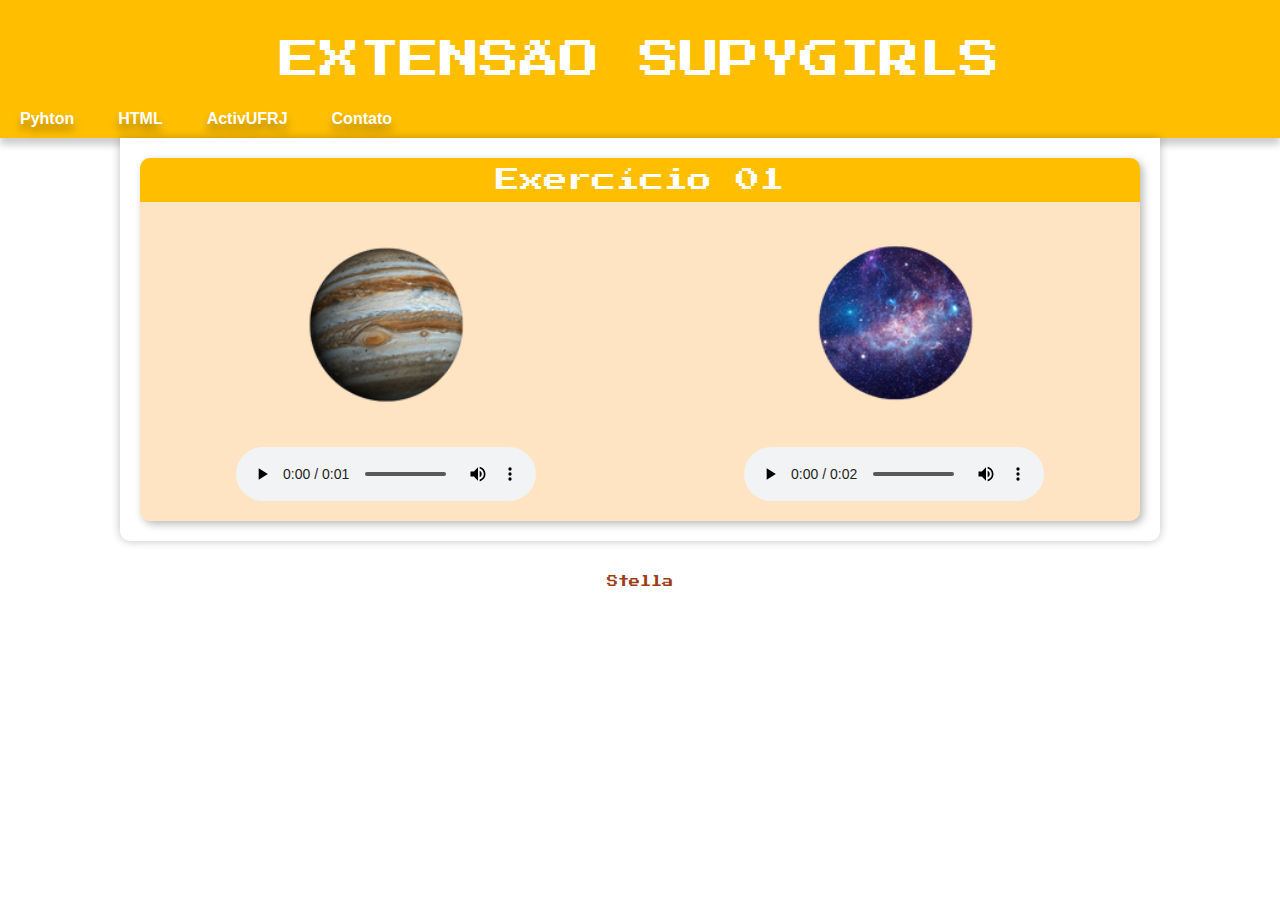
<file: index.html>
<!DOCTYPE html>
<html lang="pt-br">

<head>
    <meta charset="UTF-8">
    <meta http-equiv="X-UA-Compatible" content="IE=edge">
    <meta name="viewport" content="width=device-width, initial-scale=1.0">
    <link rel="shortcut icon" href="favicon_py.ico" type="image/x-icon">
    <title>SupyGirls</title>
    <link rel="stylesheet" href="estilos/style.css">
</head>

<body>
    <header>
        <h1>Extensão SupyGirls</h1>

    </header>
    <nav>
        <a href="https://www.python.org/downloads/" target="blank">Pyhton</a>
        <a href="https://www.w3schools.com/tags/tag_doctype.asp" target="_blank">HTML</a>
        <a href="https://activufrj.nce.ufrj.br/homepage" target="_blank">ActivUFRJ</a>
        <a
            href="https://api.whatsapp.com/send?phone=5521999375936&text=Oi!%20Vi%20seu%20exerc%C3%ADcio%20do%20SupyGirls%20%3A)">Contato</a>
    </nav>

    <main>

        <div id="e1">

            <h2>Exercício 01</h2>

            <ol>
                <picture>
                    <img src="images/jupyter_pq125.png" alt=" Planeta Jupyter"></picture>
                <audio src="trilhasonora/Efeitos_sonoros_-_Nos.mp3" controls preload=""></audio>
                <li>
                    <picture>
                        <img src="images/galaxy_pq125.png" alt="Foto da Galaxya">
                    </picture>
                    <audio src="trilhasonora/Efeitos_sonoros_-_Nos_maiores.mp3" controls preload></audio>
                </li>
            </ol>

        </div>


    </main>

    <footer>
        <p> 
            <a href="https://github.com/alletsc" target="_blank"> Stella </a>
        </p>
    </footer>


</body>

</html>
</file>
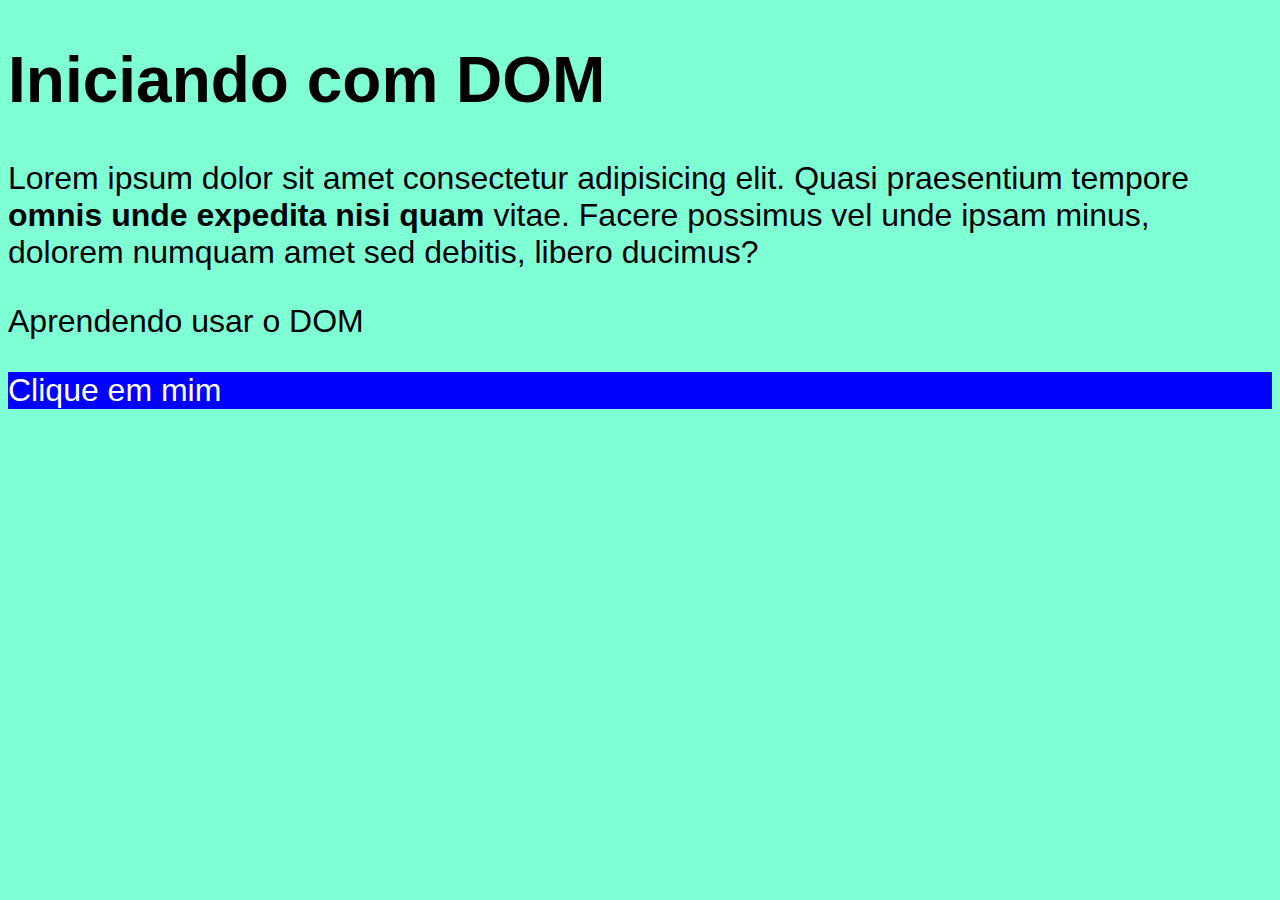
<file: javascript/aula009/dom.html>
<!DOCTYPE html>
<html lang="pt-br">

<head>
    <meta charset="UTF-8">
    <meta http-equiv="X-UA-Compatible" content="IE=edge">
    <meta name="viewport" content="width=device-width, initial-scale=1.0">
    <title>DOM</title>

    <style>
        body {
            background-color: aquamarine;
            color: black;
            font: 2em Arial;
        }
    </style>
</head>

<body>
    <h1 class="principal">
        Iniciando com DOM
    </h1>
    <P>Lorem ipsum dolor sit amet consectetur adipisicing elit. Quasi praesentium tempore <STRONG>omnis unde expedita
            nisi quam</STRONG> vitae. Facere possimus vel unde ipsam minus, dolorem numquam amet sed debitis, libero
        ducimus?</P>
    <p>
        Aprendendo usar o DOM
    </p>
    <div id="msg">
        Clique em mim
    </div>


    <script>
        // ==RECOMENDADO== 
        var d = document.querySelector('div#msg')
        d.style.background = 'blue'
        d.style.color = 'white'


        //seleção por tags
        // var corpo = document.body
        //var p1 = document.getElementsByTagName('p')[0]
        //var p2 = document.getElementsByTagName('p')[1]
        //document.write(p2.innerText)
        //p1.style.color = 'blue'
        //corpo.style.color = 'red'
        //corpo.style.background = 'white'

        //document.write(p1.innerHTML)
        //seleção por name, id, class
        //var d = document.getElementById('msg')
        //d.style.background = 'green'
        //d.innerText = 'Estou esperando'
        // class
        //var p = principal.getElementsByClass('principal')
        //p.style.background = 'black'
    </script>
</body>

</html>
</file>
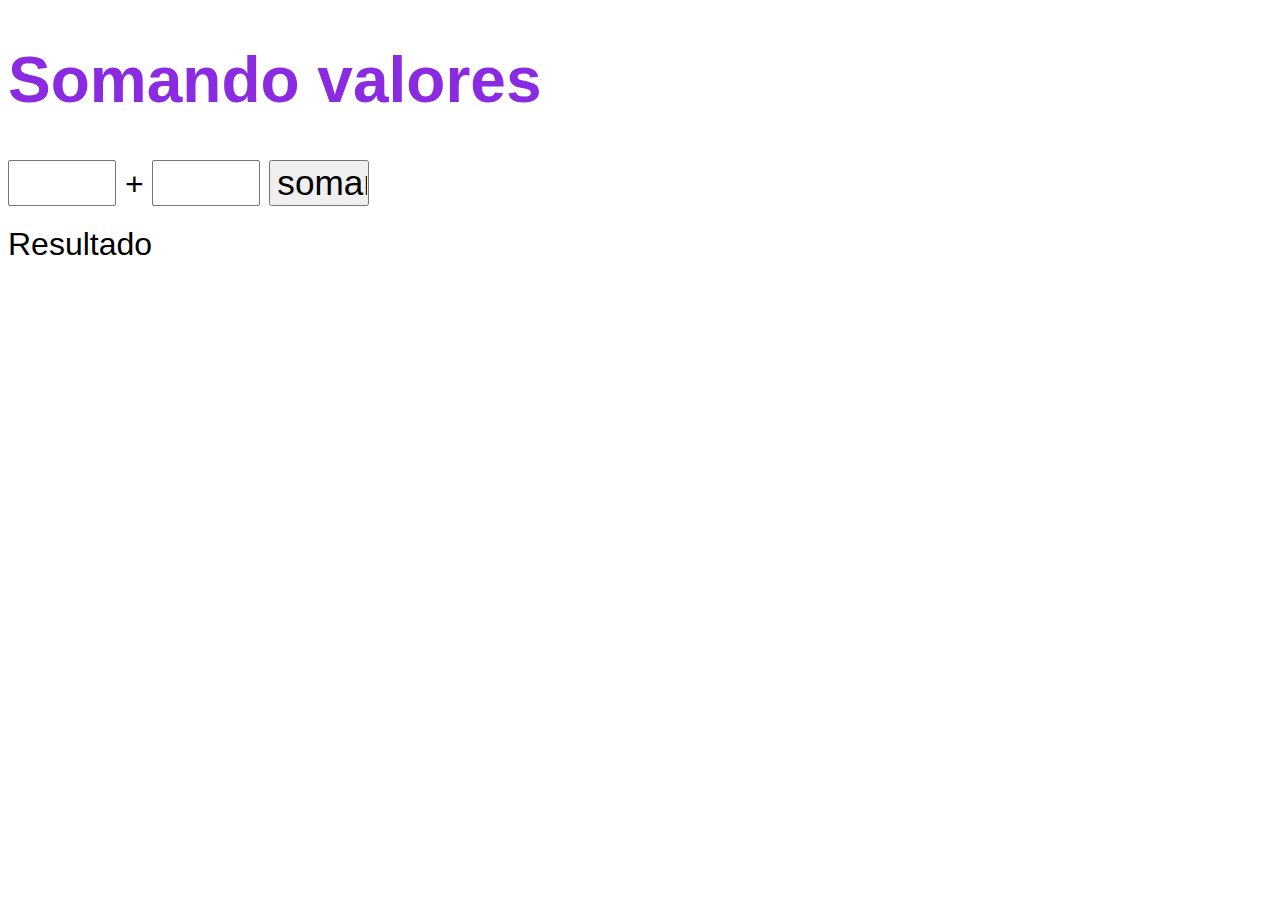
<file: javascript/aula10/eventosdom_007.html>
<!DOCTYPE html>
<html lang="pt-br">

<head>
    <meta charset="UTF-8">
    <meta http-equiv="X-UA-Compatible" content="IE=edge">
    <meta name="viewport" content="width=device-width, initial-scale=1.0">
    <title>Somando números</title>
    <style>
        body {
            font: 2em Arial;
        }

        h1 {
            color: blueviolet;
        }

        input {
            font-size: 1.1em;
            width: 100px;
        }

        div#res {
            margin-top: 20px;
        }
    </style>
</head>

<body>
    <h1>Somando valores</h1>
    <input type="number" name="txtn1" id="txtn1"> +
    <input type="number" name="txtn2" id="txtn2">
    <input type="button" value="somar" onclick="somar()">
    <div id="res">
        Resultado
    </div>

    <script>
        function somar() {
            var tn1 = document.getElementById('txtn1')
            var tn2 = document.querySelector('input#txtn2')
            var res = document.getElementById('res')
            var n1 = Number(tn1.value)
            var n2 = Number(tn2.value)
            var s = n1 + n2
            res.innerHTML = ` ${n1} +  ${n2} é <strong>${s}</strong>, ta ok?`
        }
    </script>
</body>

</html>
</file>
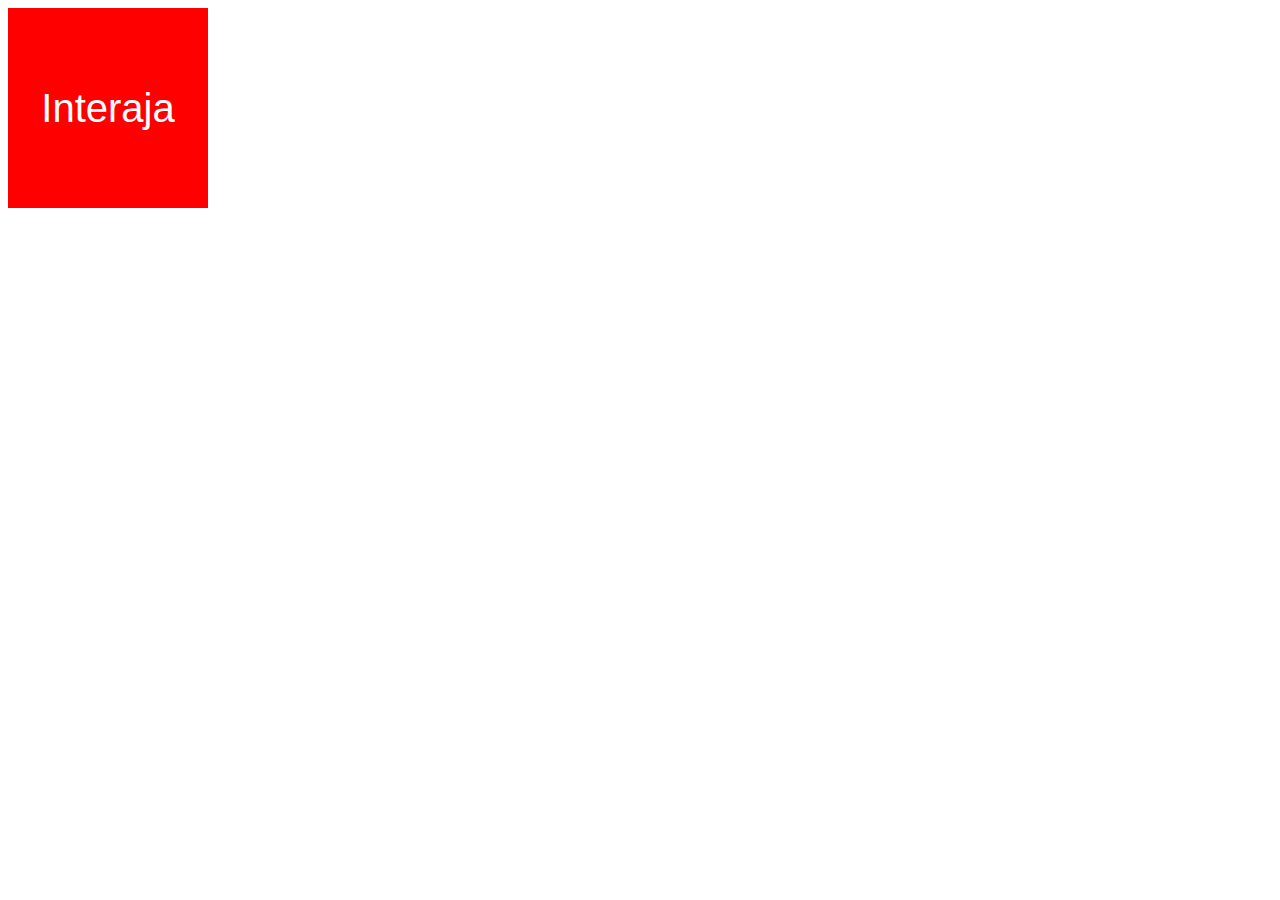
<file: javascript/aula10/ex006.html>
<!DOCTYPE html>
<html lang="pt-br">

<head>
    <meta charset="UTF-8">
    <meta http-equiv="X-UA-Compatible" content="IE=edge">
    <meta name="viewport" content="width=device-width, initial-scale=1.0">
    <title>Eventos</title>
    <style>
        div#area {
            font: normal 2.5em Arial;
            background: red;
            color: white;
            width: 200px;
            height: 200px;
            line-height: 200px;
            text-align: center;
        }
    </style>
</head>

<body>
    <div id="area">
        Interaja
    </div>
    <script>
        var a = document.getElementById('area')
        a.addEventListener('click', clicar)
        a.addEventListener('mouseenter', entrar)
        a.addEventListener('mouseout', sair)

        function clicar() {
            a.innerText = 'Clicou!'
            a.style.background = 'green'
        }

        function entrar() {
            a.style.background = 'blue'

            a.innerText = "Entrou"
        }

        function sair() {
            a.style.background = 'red'
            a.innerText = 'Saiu'
        }
    </script>
</body>

</html>
</file>
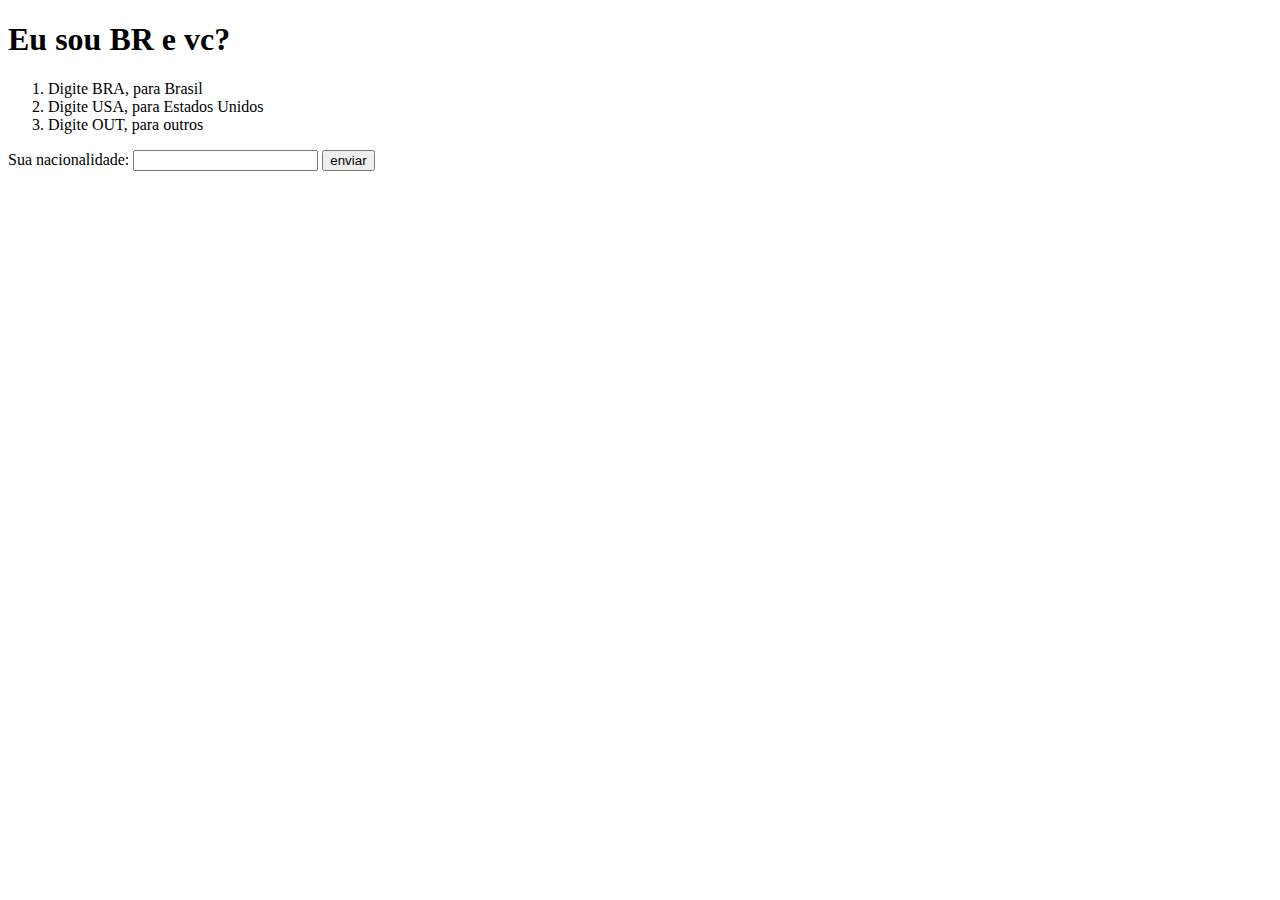
<file: javascript/aula11/ex009.html>
<!DOCTYPE html>
<html lang="pt-br">

<head>
    <meta charset="UTF-8">
    <meta http-equiv="X-UA-Compatible" content="IE=edge">
    <meta name="viewport" content="width=device-width, initial-scale=1.0">
    <title>BR?</title>
</head>

<body>
    <h1>Eu sou BR e vc? </h1>
    <ol>
        <li>Digite BRA, para Brasil</li>
        <li>Digite USA, para Estados Unidos</li>
        <li>Digite OUT, para outros</li>
    </ol>

    Sua nacionalidade: <input type="text" name="nacionalidade" id="nac">
    <input type="button" value="enviar" onclick="resp()">

    <div id="res">

    </div>

    <script>
        function resp() {
            var nac_txt = document.querySelector('input#nac')
            var res = document.querySelector('div#resp')

            if (res == BRA) {
                res.innerHTML = `FALA PAAAARÇA`
            }

            if (res == USA) {
                res.innerHTML = ` Hello`
            } else {
                res.innerHTML = `Legal`
            }
        }
    </script>
</body>

</html>
</file>
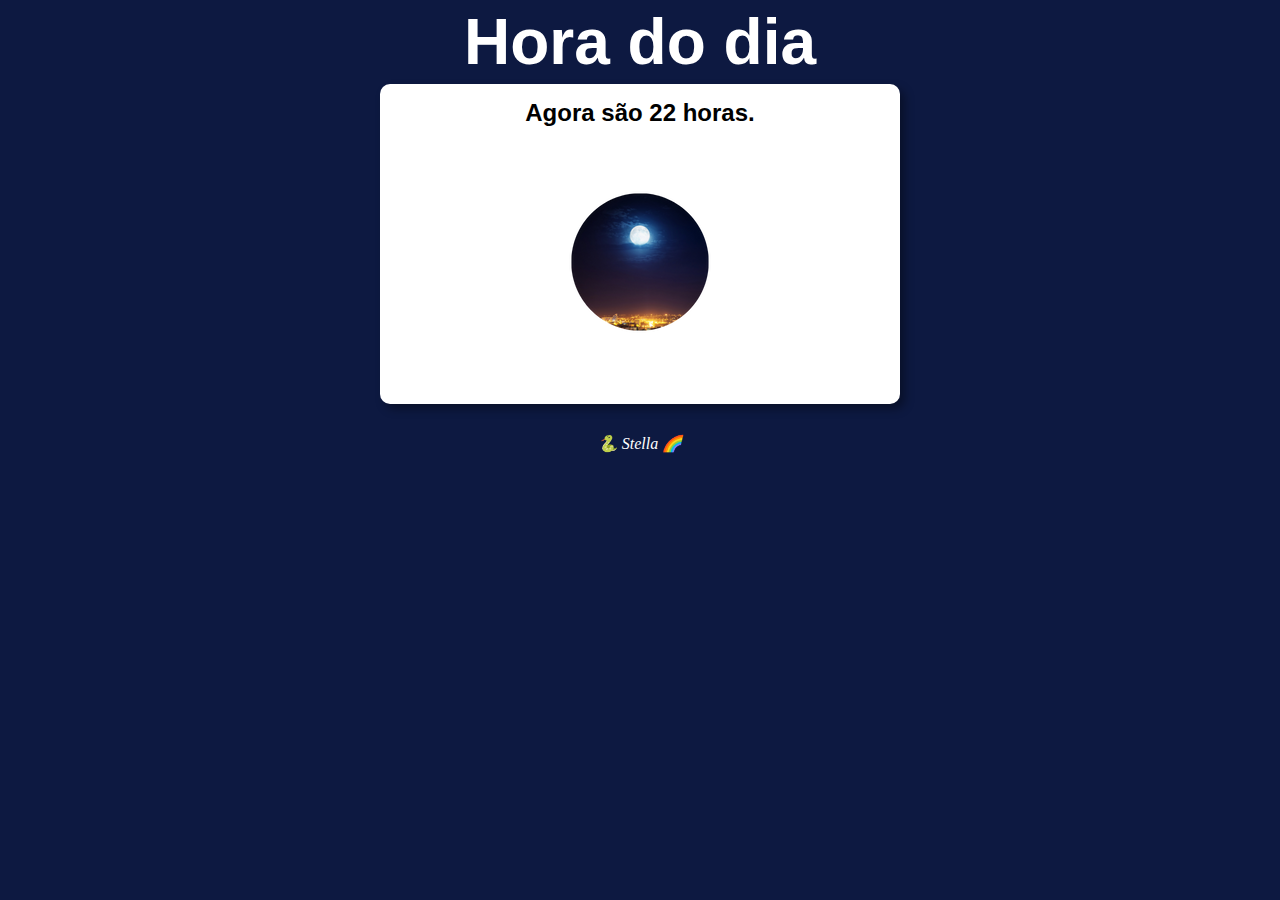
<file: javascript/aula11/ex12.html>
<!DOCTYPE html>
<html lang="pt-br">

<head>
    <meta charset="UTF-8">
    <meta http-equiv="X-UA-Compatible" content="IE=edge">
    <meta name="viewport" content="width=device-width, initial-scale=1.0">
    <title>Hora do dia </title>
    <link rel="shortcut icon" href="aula11/favicon.ico" type="image/x-icon">
    <link rel="stylesheet" href="style.css">
</head>

<body onload="carregar()">
    <header>
        <h1> Hora do dia </h1>
    </header>
    <section>
        <div id="msg">
            <p>Aqui vai aparecer a mensagem</p>
        </div>

        <div id="foto">
            <img id="imagem" src="dia.png" alt="Foto manhã">
        </div>
    </section>

    <footer>
        <p> &#128013; Stella &#127752; </p>
    </footer>
    <script src="script.js"></script>
</body>

</html>
</file>
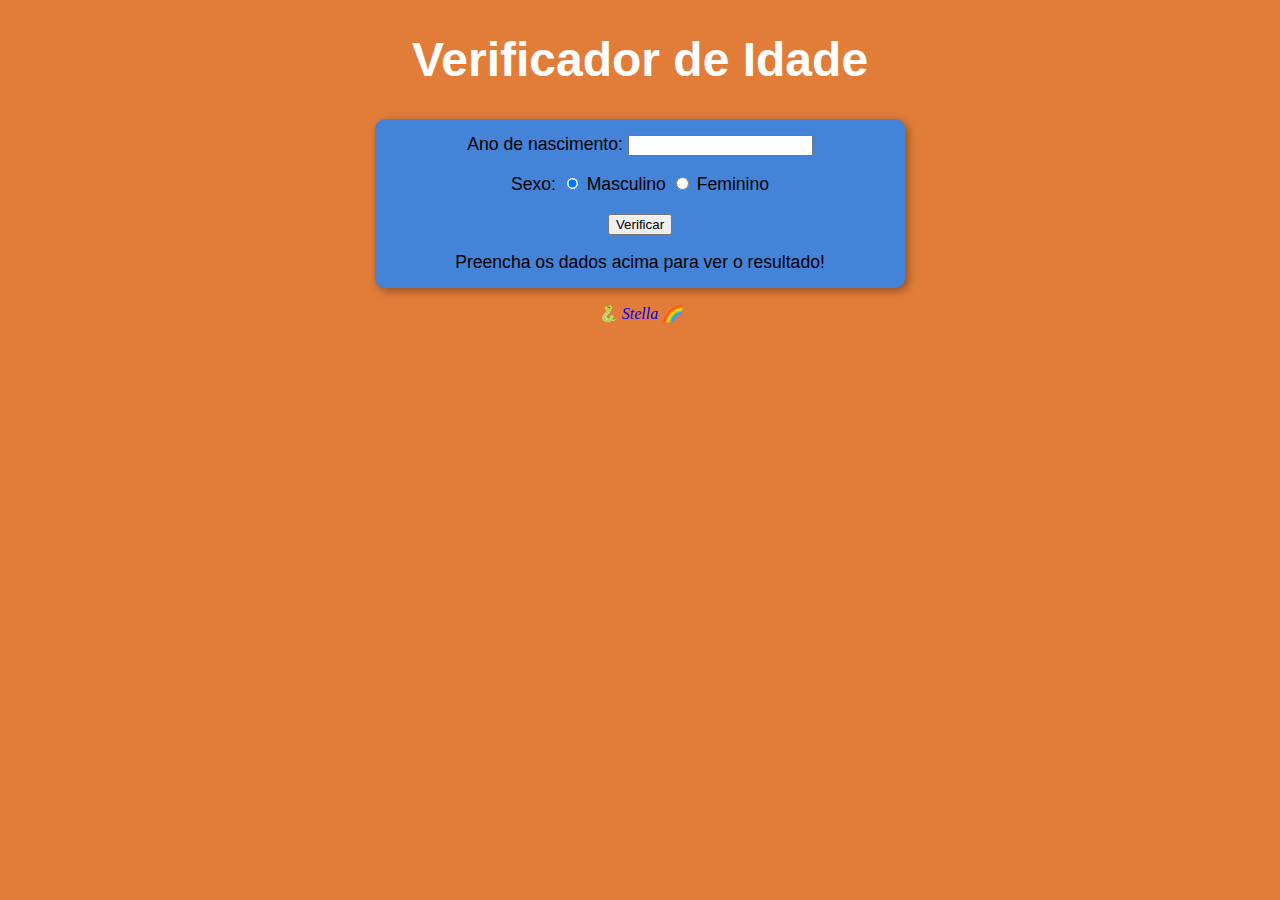
<file: javascript/aula11/ex13.html>
<!DOCTYPE html>
<html lang="pt-br">

<head>
    <meta charset="UTF-8">
    <meta http-equiv="X-UA-Compatible" content="IE=edge">
    <meta name="viewport" content="width=device-width, initial-scale=1.0">
    <title>Ex12</title>
    <link rel="shortcut icon" href="favicon.ico" type="image/x-icon">
    <link rel="stylesheet" href="style2.css">
</head>

<body>
    <header>
        <h1>Verificador de Idade</h1>
    </header>
    <section>
        <div>
            Ano de nascimento: 
            <input type="Number" name="txtano" min="0" id="txtano">
            <p>Sexo: 
                <input type="radio" name="radsex" id="mas" checked>
                <label for="masc"> Masculino </label>
                <input type="radio" name="radsex" id="fem">
                <label for="fem"> Feminino </label>
            </p>
            <p>
                <input type="button" value="Verificar" onclick="verificar()">
            </p>
        </div>

        <div id="res">
            Preencha os dados acima para ver o resultado! <br> 
        </div>

    </section>

    <footer>
        <p> &#128013;<a href="https://github.com/alletsc"> Stella</a> &#127752;</p>
    </footer>
    <script src="script2.js"></script>
</body>

</html>
</file>
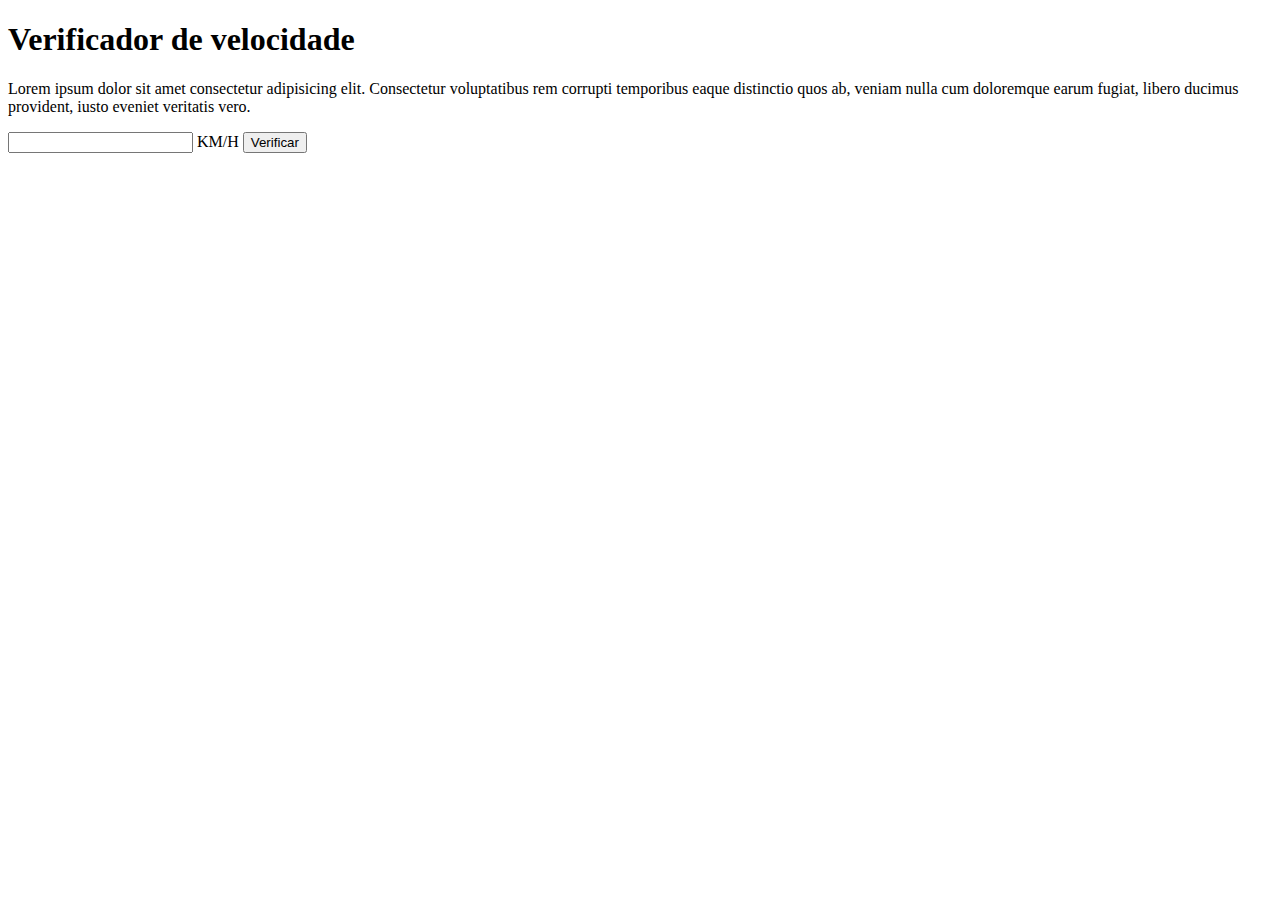
<file: javascript/aula11/exe10.html>
<!DOCTYPE html>
<html lang="pt-br">
<head>
    <meta charset="UTF-8">
    <meta http-equiv="X-UA-Compatible" content="IE=edge">
    <meta name="viewport" content="width=device-width, initial-scale=1.0">
    <title>Ex010</title>
</head>
<body>
    <h1>
        Verificador de velocidade
    </h1>
    <p>
        Lorem ipsum dolor sit amet consectetur adipisicing elit. Consectetur voluptatibus rem corrupti temporibus eaque distinctio quos ab, veniam nulla cum doloremque earum fugiat, libero ducimus provident, iusto eveniet veritatis vero.
    </p>

    <input type="Number" name="velocidade" id="vel_txt"> KM/H 
    <input type="button" value="Verificar" onclick="calcular()">

    <div id="res">

    </div>

    <script>
        function calcular() {
            var v_txt = document.querySelector('input#vel_txt')
            var res = document.querySelector('div#res')
            var vel = Number(v_txt.value)
            res.innerHTML = `<p>Sua velocidade atual é de ${vel} <em><strong>km/h</strong></em></p>`
            if (vel > 60) {
                res.innerHTML = `<p><EM>RAPIDÃO</EM></p>`
            }

            res.innerHTML += `<strong>
                <p>Dirija sempre com segurança</p>
            </strong>`

            

        }
    </script>

</body>
</html>
</file>
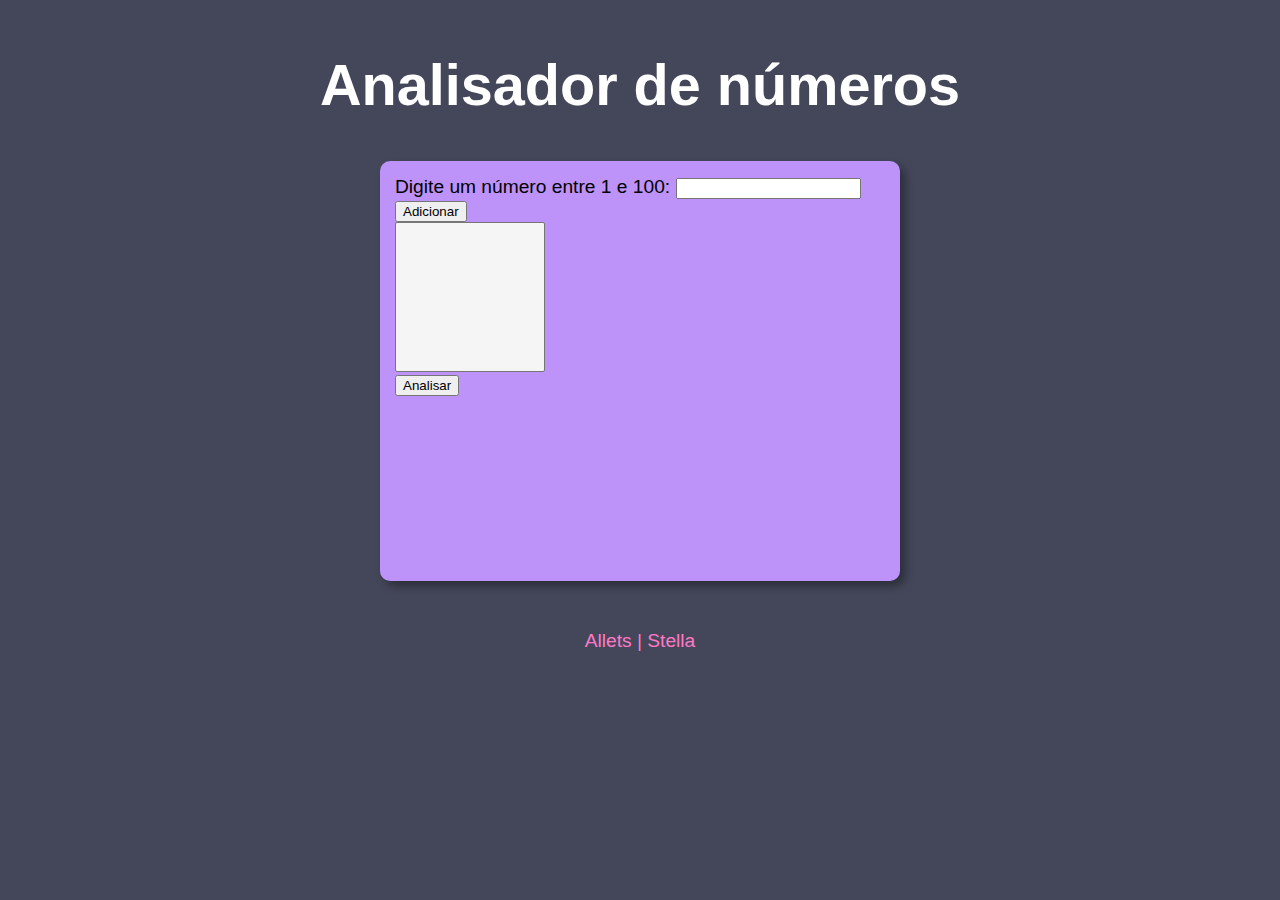
<file: javascript/cap16/inde.html>
<!DOCTYPE html>
<html lang="pt-br">

<head>
    <meta charset="UTF-8">
    <meta http-equiv="X-UA-Compatible" content="IE=edge">
    <meta name="viewport" content="width=device-width, initial-scale=1.0">
    <link rel="shortcut icon" href="images/io_32_blue.png" type="image/x-icon">
    <title>Analisa números</title>
    <link rel="stylesheet" href="style.css">
</head>

<body>
    <header>
        <h1>Analisador de números</h1>
    </header>

    <section>
        <div>
            Digite um número entre 1 e 100:
            <input type="number" name="fnum" id="fnum">
            <input type="button" value="Adicionar" onclick="adicionar()">
            <br><select name="flista" id="flista" size="6"></select>
            <br><input type="button" value="Analisar" onclick="analisar()">
        </div>

        <div id="res">

        </div>
    </section>
    <footer>
        <p> Allets | Stella </p>
    </footer>

    <script src="analisanum.js"></script>
</body>

</html>
</file>
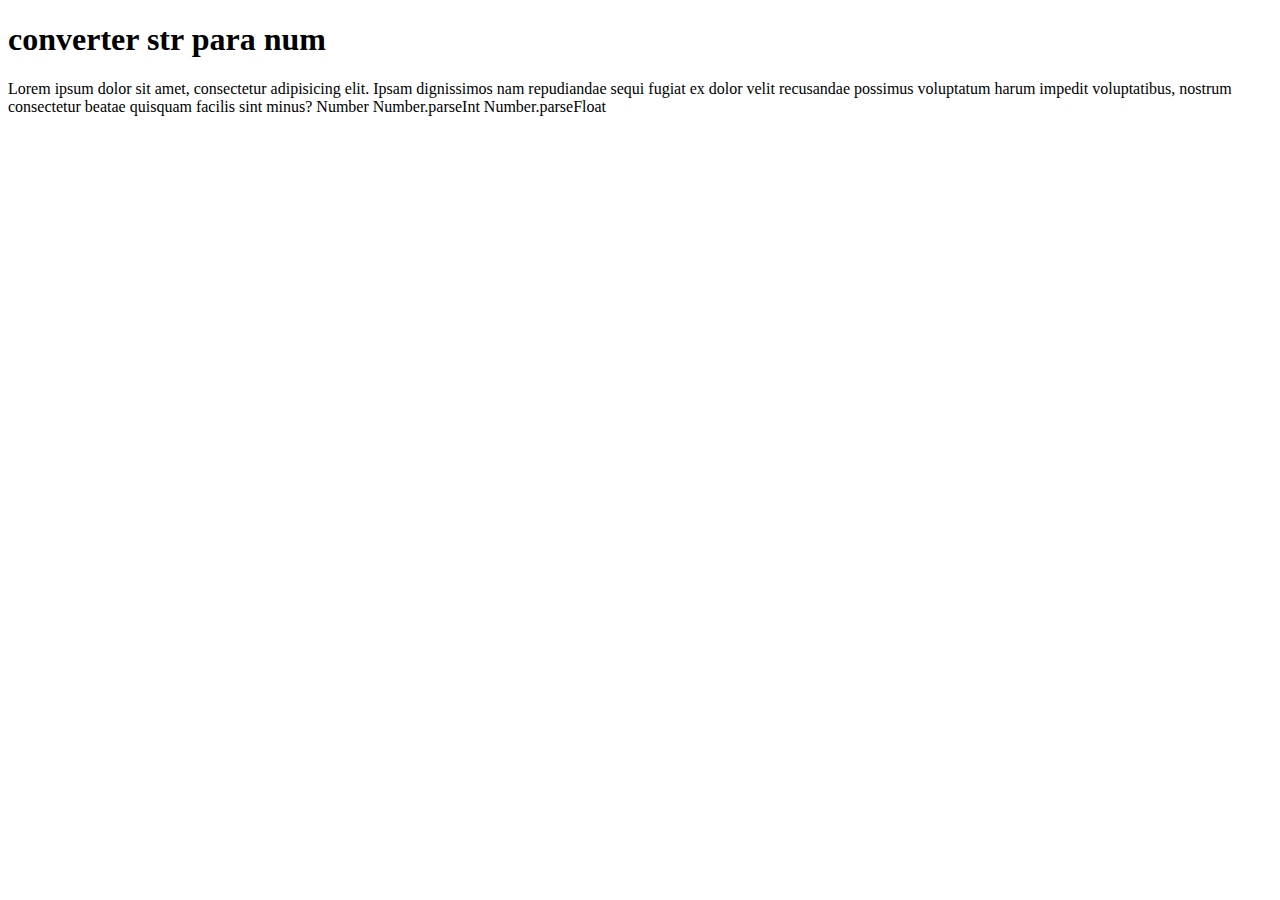
<file: javascript/aula004/aula006/003.html>
<!DOCTYPE html>
<html lang="pt-br">

<head>
    <meta charset="UTF-8">
    <meta http-equiv="X-UA-Compatible" content="IE=edge">
    <meta name="viewport" content="width=device-width, initial-scale=1.0">
    <title>Tratando dados</title>
</head>

<body>

    <h1>converter str para num</h1>
    <p>Lorem ipsum dolor sit amet, consectetur adipisicing elit. Ipsam dignissimos nam repudiandae sequi fugiat ex dolor
        velit recusandae possimus voluptatum harum impedit voluptatibus, nostrum consectetur beatae quisquam facilis
        sint minus?

        Number
        Number.parseInt
        Number.parseFloat
    </p>

    <script>
        // converter str para num

        var n1 = Number(prompt("Digite um número: "))
        var n2 = Number(prompt("Digite outro numero: "))
        var s = n1  + n2
        alert(`A soma é igual a ${s}, confia?`)
        alert(`Com certeza a soma dá ${s}!`)
        

    
    </script>
</body>

</html>
</file>
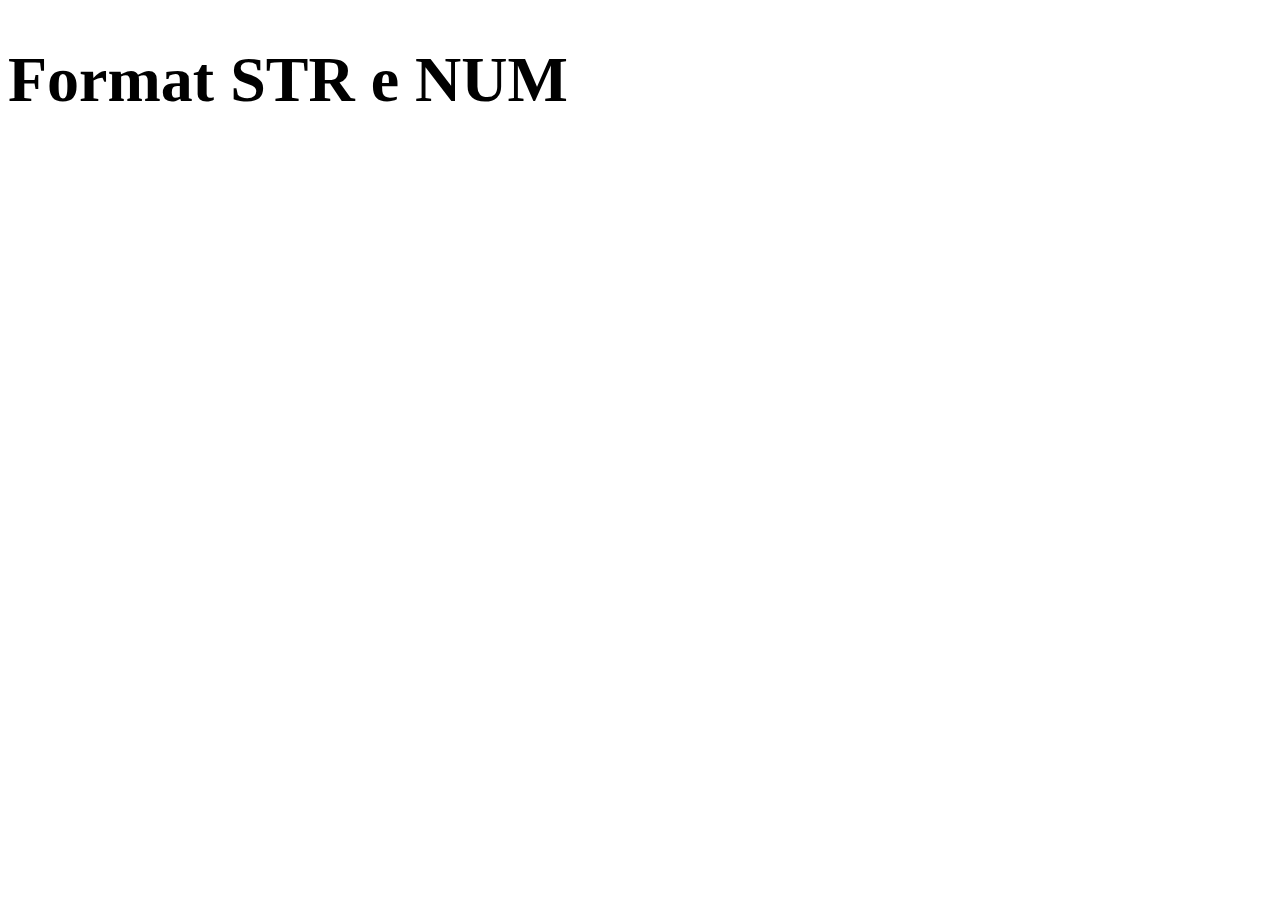
<file: javascript/aula004/aula006/ex004.html>
<!DOCTYPE html>
<html lang="pt-br">

<head>
    <meta charset="UTF-8">
    <meta http-equiv="X-UA-Compatible" content="IE=edge">
    <meta name="viewport" content="width=device-width, initial-scale=1.0">
    <title>Formatação de Str</title>
    <style>
        body {
            font-size: 2em;
        }
    </style>
</head>
<h1>Format STR e NUM </h1>

<body>
    <script>
        var nome = prompt("Qual seu nome? ")
        document.write(`Seu nome tem<strong> ${nome.length}</strong> letras <br/>`)
        document.write(`Seu nome em maiusculas é ${nome.toUpperCase()}. <br/>`)
        document.write(`Seu nome em minusculas é ${nome.toLowerCase()}. <br/>`)


    </script>
</body>

</html>
</file>
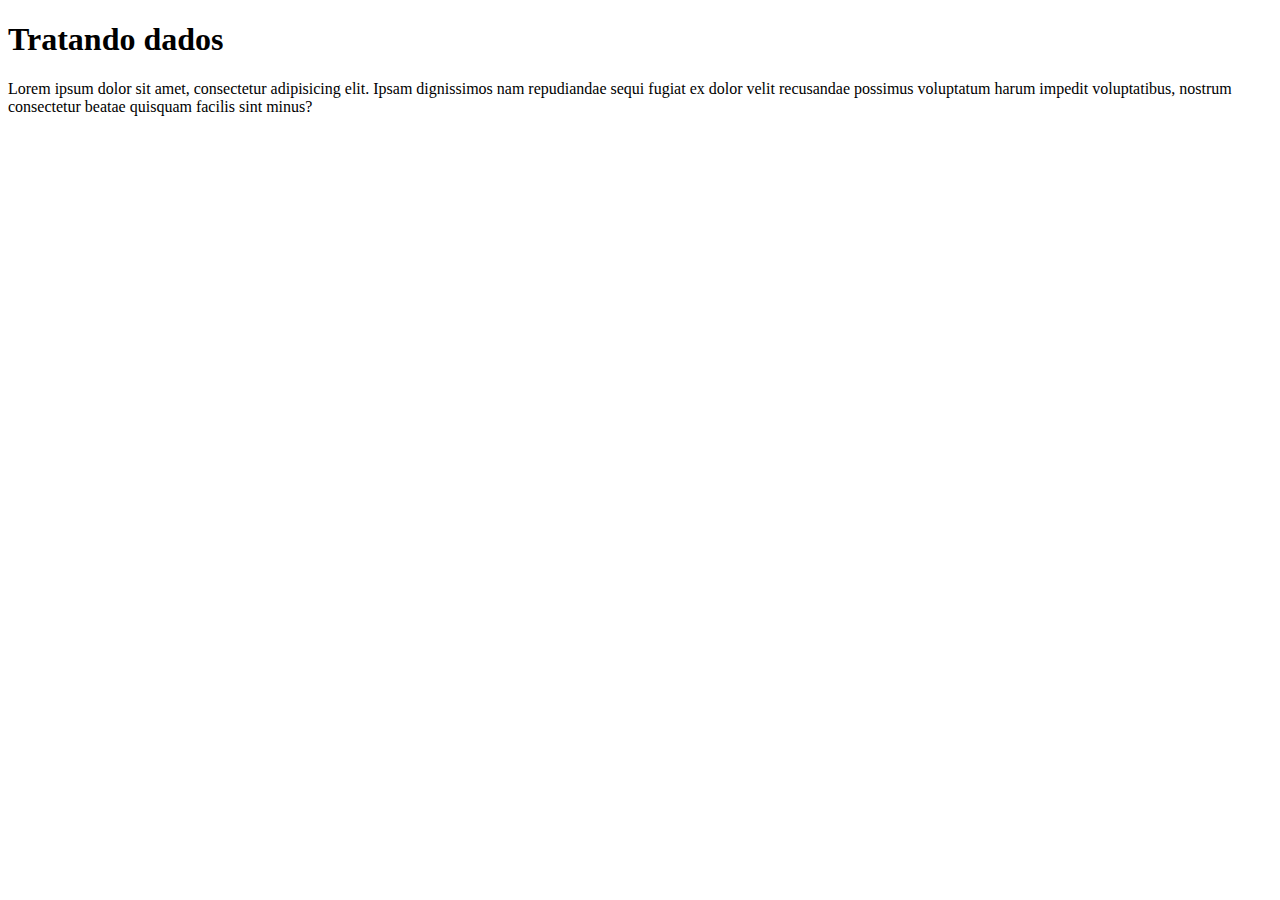
<file: javascript/aula004/aula006/trat_dados.html>
<!DOCTYPE html>
<html lang="pt-br">

<head>
    <meta charset="UTF-8">
    <meta http-equiv="X-UA-Compatible" content="IE=edge">
    <meta name="viewport" content="width=device-width, initial-scale=1.0">
    <title>Tratando dados</title>
</head>

<body>

    <h1>Tratando dados</h1>
    <p>Lorem ipsum dolor sit amet, consectetur adipisicing elit. Ipsam dignissimos nam repudiandae sequi fugiat ex dolor
        velit recusandae possimus voluptatum harum impedit voluptatibus, nostrum consectetur beatae quisquam facilis
        sint minus?
    </p>

    <script>
        var nome = prompt("Qual seu nome?")
        alert("Prazer em te conhecer, " + nome + '!')
    </script>
</body>

</html>
</file>
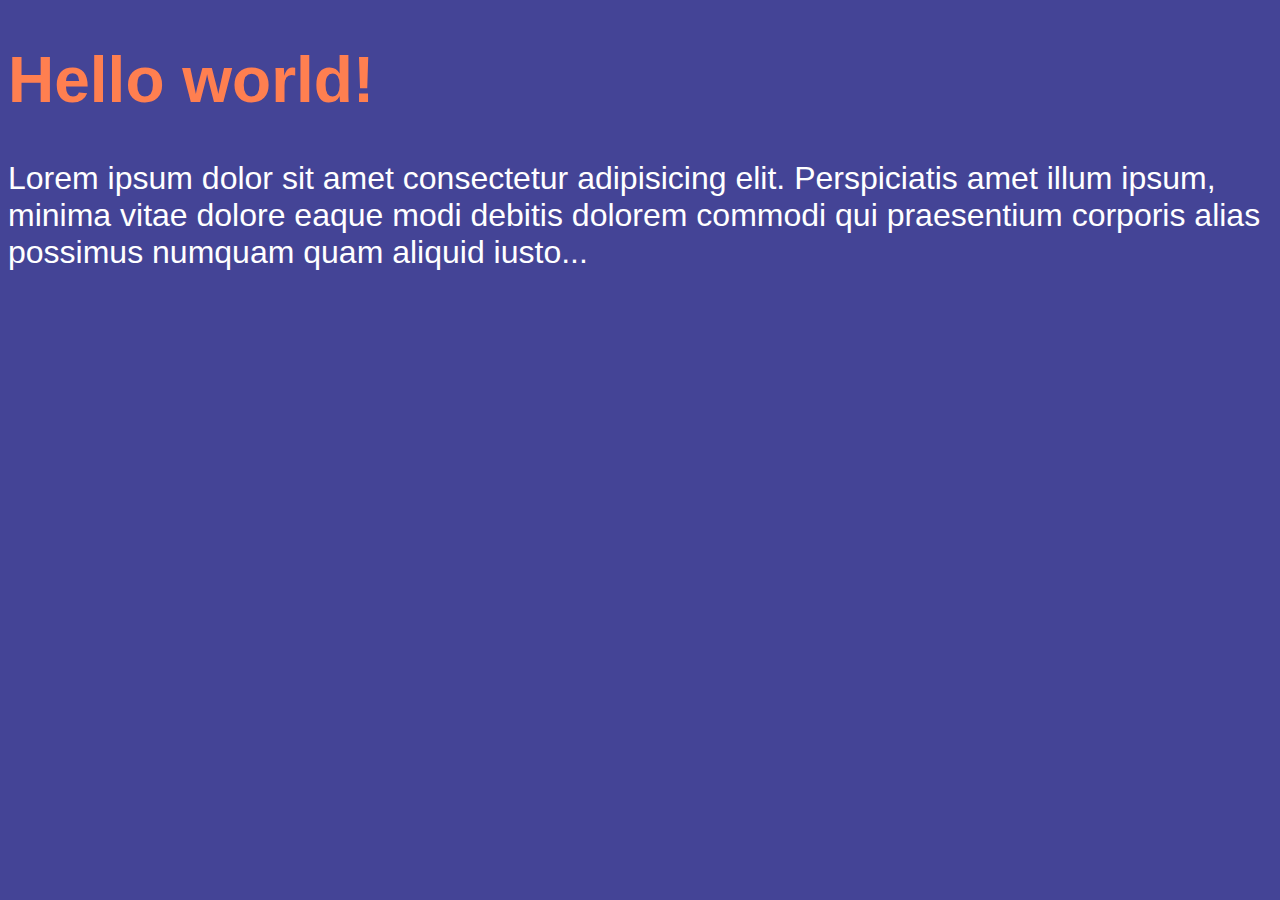
<file: javascript/aula004/aula04/ex001.html>
<!DOCTYPE html>
<html lang="pt-br">

<head>
    <meta charset="UTF-8">
    <meta http-equiv="X-UA-Compatible" content="IE=edge">
    <meta name="viewport" content="width=device-width, initial-scale=1.0">
    <title>Ex001</title>

    <style>
        body {
            background-color: rgb(68, 68, 150);
            color: white;
            font: normal 2em Arial;
        }
        h1 {
            color: coral;
        }
    </style>
</head>

<body>
    <h1>Hello world!</h1>
    <p>Lorem ipsum dolor sit amet consectetur adipisicing elit. Perspiciatis amet illum ipsum, minima vitae dolore eaque modi debitis dolorem commodi qui praesentium corporis alias possimus numquam quam aliquid iusto...</p> 

    <script>
        alert("Minha primeira mensagem")
        confirm("Está gostando de JS?") 
        prompt("Qual seu nome?") 
    </script>
</body>

</html>
</file>
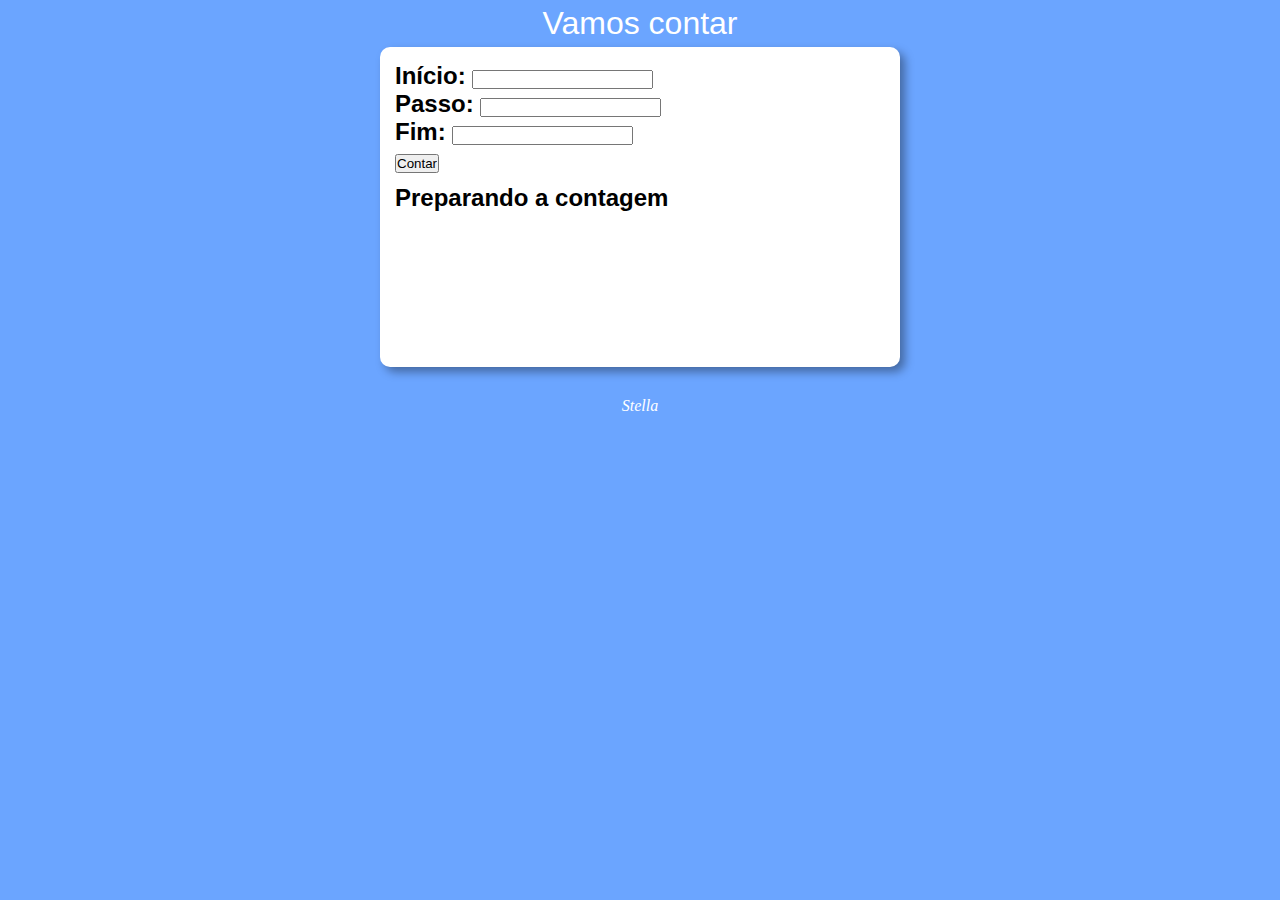
<file: javascript/aula12/exercicio/exe016.html>
<!DOCTYPE html>
<html lang="pt-br">

<head>
    <meta charset="UTF-8">
    <meta http-equiv="X-UA-Compatible" content="IE=edge">
    <meta name="viewport" content="width=device-width, initial-scale=1.0">
    <link rel="stylesheet" href="style.css">
    <title>Contando</title>
</head>

<body>
    <header>Vamos contar</header>
    <section>
        <div id="dados">
            <p>Início: <input type="number" name="inicio" id="txti"></p>

            <p>Passo: <input type="number" name="passo" id="txtp"></p>

            <p>Fim: <input type="number" name="fim" id="txtf"></p>


            <p><input type="button" value="Contar" onclick="contar()"></p>

        </div>

        <div id="res">
            <p>Preparando a contagem</p>

        </div>
    </section>

    <footer>
        <p>Stella</p>
    </footer>
    <script src="contar.js"></script>
</body>

</html>
</file>
<file: estilos/style.css>
@charset "pt-br";

/* Google fonts & font family */

@import url('https://fonts.googleapis.com/css2?family=Open+Sans&family=Press+Start+2P&display=swap');

:root {
    --cor0: #393939;
    --cor1: #ffbf00;
    --cor2: #063d1e;
    --cor3: #1a5c37;
    --cor4: #2fa866;
    --cor5: #3ddc84;
    --cor6: #c5ebd6;
    --cor7: #BF8F00;
    --cor8: #806000;


    --fonte_pixel: 'Press Start 2P';
}

* {
    margin: 0px;
    padding: 0px;

}


header {
    font-style: normal;
    background-color: var(--cor1);
    color: white;

}

header>h1 {
    text-align: center;
    font: normal normal 2.5em var(--fonte_pixel);
    text-transform: uppercase;
    padding: 40px 0px 20px 0px;
}

nav {

    background-color: var(--cor1);
    color: white;
    padding: 10px;
    box-shadow: 0px 7px 7px rgba(0, 0, 0, 0.192);
    text-shadow: 0px 7px 9px rgba(0, 0, 0, 0.363);
    margin-bottom: 0px;
    word-spacing: 20px;

}

nav>a {
    color: white;
    padding: 10px;
    text-decoration: none;
    font-style: normal;
    font-weight: bold;
    font-size: 1em;
    font-family: Arial, Helvetica, sans-serif;
}

nav a:hover {
    background-color: #ee992aaf;
    padding: 5px;
    border-radius: 5px;
}

main {
    background-color: white;
    min-width: 300px;
    max-width: 1000px;
    margin: auto;
    margin-bottom: 20px;
    border-bottom-left-radius: 10px;
    border-bottom-right-radius: 10px;
    padding: 20px;
    box-shadow: 0px 0px 10px rgba(0, 0, 0, 0.246);

}


main p {

    margin: 15px 0px 15px 0px;
    text-align: justify;
    text-indent: 30px;
    line-height: 2.2em;
}


#e1 {
    background-color: bisque;
    border-radius: 10px 10px 10px 10px;
    box-shadow: 3px 3px 8px rgba(0, 0, 0, 0.281);

}

#e1 h2 {
    text-align: center;
    padding: 10px;
    background-color: var(--cor1);
    color: #ffff;
    font: 1.5em var(--fonte_pixel);
    border-radius: 10px 10px 0px 0px;

}

#e1 p {
    text-align: center;
    font-style: normal;
    font-weight: normal;
    font-size: 1.5em;
    font-family: Arial, Helvetica, sans-serif;
    color: black;

    padding: 10px;

}

#e1 ol {
    columns: 2;
    list-style-type: none;
}

#e1 img {
    width: 50%;
    display: block;
    margin: auto;

}

#e1 audio {
    display: block;
    margin: auto;
    padding-bottom: 20px;
}


footer {
    flex-shrink: 0;
    background-color: transparent;
    padding: 5px;
    color: var(--cor1);
    padding: 10px;

}




footer p {
    text-align: center;
    color: black;
    font-style: normal;
    font-weight: lighter;
    font-size: 1em;
    font-family: var(--fonte_pixel);
}

footer a {

    text-decoration: none;
    color: rgb(156, 60, 25);
    font: normal normal 0.7em var(--fonte_pixel);
    padding: 1px 5px;

}
</file>
<file: javascript/aula11/style.css>
@charset "UTF-8";

* {
    padding: 0px;
    margin: 0px;
}

body {
    background-color: rgb(107, 165, 263);
    font: normal Arial;
}

header {
    color: #fff;
    font: 2em Arial;
    text-align: center;
    height: auto;
    padding: 5px;
}

section {
    background-color: #fff;
    border-radius: 10px;
    padding: 10px;
    width: 500px;
    height: 300px;
    margin: auto auto 20px;
    box-shadow: 5px 5px 10px rgba(0, 0, 0, 0.363);
}

div {
    padding: 8px;
    font: bold 1.5em Arial;
}

div {
    text-align: center;
    padding: 5px;
    margin: auto;
}

footer {
    font: 2em;
    padding: 10px;
    color: #fff;
    text-align: center;
    font-style: italic;
}
</file>
<file: javascript/aula11/style2.css>
@charset "UTF-8";

body {
    background-color: rgb(226, 125, 57);
}

header {
    color: white;
    text-align: center;
}

h1 {
    color: rgb(255, 255, 255);
    font: bold 3em Arial;
}

section {
    background-color: rgb(67, 131, 216);
    border-radius: 10px;
    padding: 15px;
    width: 500px;
    margin: auto;
    box-shadow: 3px 3px 10px rgba(0, 0, 0, 0.363);
    font: normal normal 1.1em Arial;
}



div {
    text-align: center;
}

footer {
    color: white;
    text-align: center;
    font-style: italic;
}

a {
    text-decoration: none;
}
</file>
<file: javascript/cap16/style.css>
@charset "UTF-8";



body {
    background-color: #44475a;
    font: normal normal 1.2em Arial;
}

header {
    font: normal normal 1.5em Arial;
    color: white;
    text-align: center;
    height: auto;
    padding: 5px;
}

section {
    background-color: #bd93f9;
    border-radius: 10px;
    padding: 10px;
    width: 500px;
    height: 400px;
    margin: auto auto 20px;
    box-shadow: 5px 5px 10px rgba(0, 0, 0, 0.363);
}

select#flista {
    width: 150px;
    height: 150px;
    background-color: whitesmoke;

}

div {
    text-align: left;
    padding: 5px;
    margin: auto;
}


footer {
    font: Arial;
    padding: 10px;
    color: #ff79c6;
    text-align: center;
    font-style: normal;
}
</file>
<file: javascript/aula12/exercicio/style.css>
@charset "UTF-8";

* {
    padding: 0px;
    margin: 0px;
}

body {
    background-color: rgb(107, 165, 263);
    font: normal Arial;
}

header {
    color: #fff;
    font: 2em Arial;
    text-align: center;
    height: auto;
    padding: 5px;
}

section {
    background-color: #fff;
    border-radius: 10px;
    padding: 10px;
    width: 500px;
    height: 300px;
    margin: auto auto 20px;
    box-shadow: 5px 5px 10px rgba(0, 0, 0, 0.363);
}

div {
    padding: 8px;
    font: bold 1.5em Arial;
}

div {
    text-align: left;
    padding: 5px;
    margin: auto;
}

footer {
    font: 2em;
    padding: 10px;
    color: #fff;
    text-align: center;
    font-style: italic;
}
</file>
